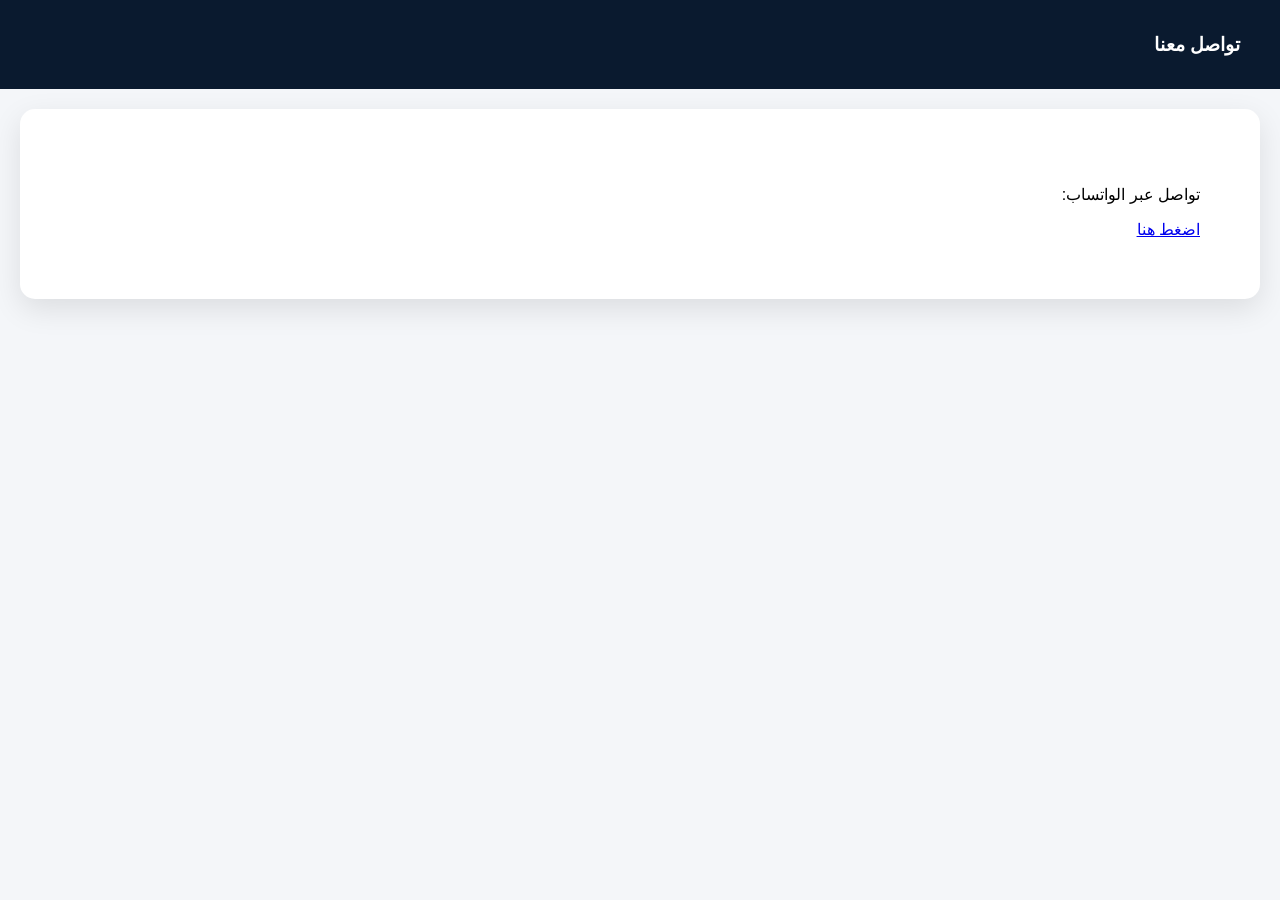
<file: VS CODE - FILE/contact.html>
<!DOCTYPE html>
<html lang="ar" dir="rtl">
<head>
<meta charset="UTF-8">
<title>تواصل</title>
<link rel="stylesheet" href="style.css">
</head>

<body>

<header>
  <h3>تواصل معنا</h3>
</header>

<section>
  <p>تواصل عبر الواتساب:</p>
  <a href="https://wa.me/201142717526">اضغط هنا</a>
</section>

</body>
</html>
</file>
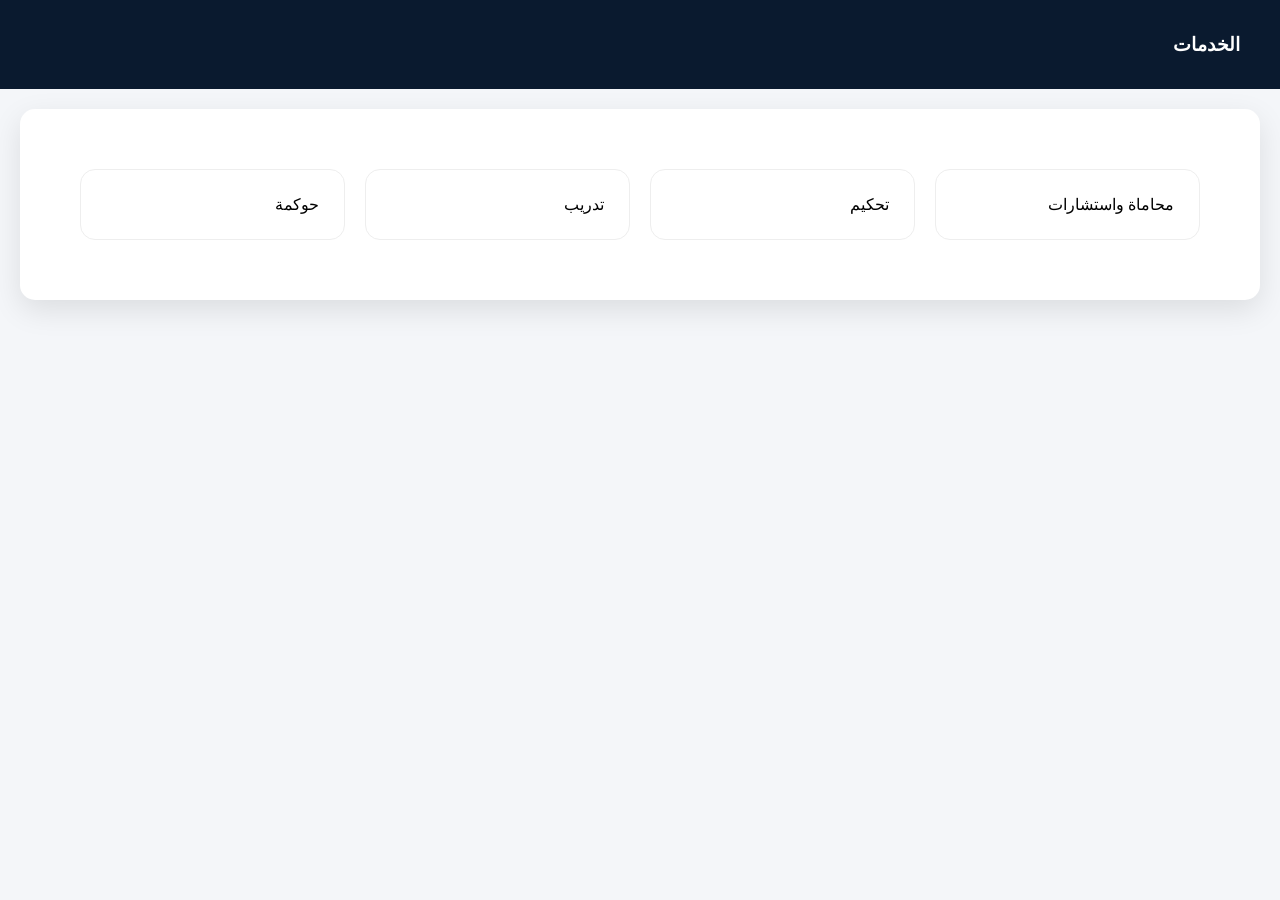
<file: VS CODE - FILE/services.html>
<!DOCTYPE html>
<html lang="ar" dir="rtl">
<head>
<meta charset="UTF-8">
<title>الخدمات</title>
<link rel="stylesheet" href="style.css">
</head>

<body>

<header>
  <h3>الخدمات</h3>
</header>

<section>
  <div class="services">
    <div class="card">محاماة واستشارات</div>
    <div class="card">تحكيم</div>
    <div class="card">تدريب</div>
    <div class="card">حوكمة</div>
  </div>
</section>

</body>
</html>
</file>
<file: VS CODE - FILE/style.css>
body {
  margin: 0;
  font-family: 'Cairo', sans-serif;
  background: #f4f6f9;
}

/* HEADER */
header {
  background: #0a1a2f;
  color: white;
  display: flex;
  justify-content: space-between;
  padding: 15px 40px;
  position: sticky;
  top: 0;
  z-index: 1000;
}

/* NAV */
nav a {
  color: white;
  margin: 10px;
  text-decoration: none;
  position: relative;
}

nav a::after {
  content: "";
  position: absolute;
  width: 0;
  height: 2px;
  background: gold;
  bottom: -5px;
  right: 0;
  transition: 0.3s;
}

nav a:hover::after {
  width: 100%;
}

/* HERO */
.hero {
  background: linear-gradient(rgba(10,26,47,0.8), rgba(10,26,47,0.8)),
  url("https://images.unsplash.com/photo-1589829545856-d10d557cf95f");
  background-size: cover;
  color: white;
  text-align: center;
  padding: 150px 20px;
}

.hero h1 {
  font-size: 45px;
}

/* SECTIONS */
section {
  padding: 60px;
  margin: 20px;
  background: white;
  border-radius: 15px;
  box-shadow: 0 10px 30px rgba(0,0,0,0.1);
}

/* SERVICES */
.services {
  display: grid;
  grid-template-columns: repeat(auto-fit, minmax(250px, 1fr));
  gap: 20px;
}

.card {
  background: white;
  padding: 25px;
  border-radius: 15px;
  transition: 0.3s;
  border: 1px solid #eee;
}

.card:hover {
  transform: translateY(-10px);
  box-shadow: 0 10px 25px rgba(0,0,0,0.2);
}

/* BUTTON */
.whatsapp {
  position: fixed;
  bottom: 20px;
  left: 20px;
  background: #25D366;
  color: white;
  padding: 15px 20px;
  border-radius: 50px;
  text-decoration: none;
  transition: 0.3s;
}

.whatsapp:hover {
  transform: scale(1.1);
}/* Vision & Mission */

.vision-mission{
padding:90px 0;
}

.mission-box{
background:white;
padding:35px;
border-radius:12px;
box-shadow:0 15px 40px rgba(0,0,0,.08);
margin-top:40px;
transition:.4s;
border-right:4px solid #c5a059;
}

.mission-box:hover{
transform:translateY(-8px);
box-shadow:0 20px 50px rgba(0,0,0,.15);
}

.vision-img{
transition:.5s;
}

.vision-img:hover{
transform:scale(1.05);
}
</file>
